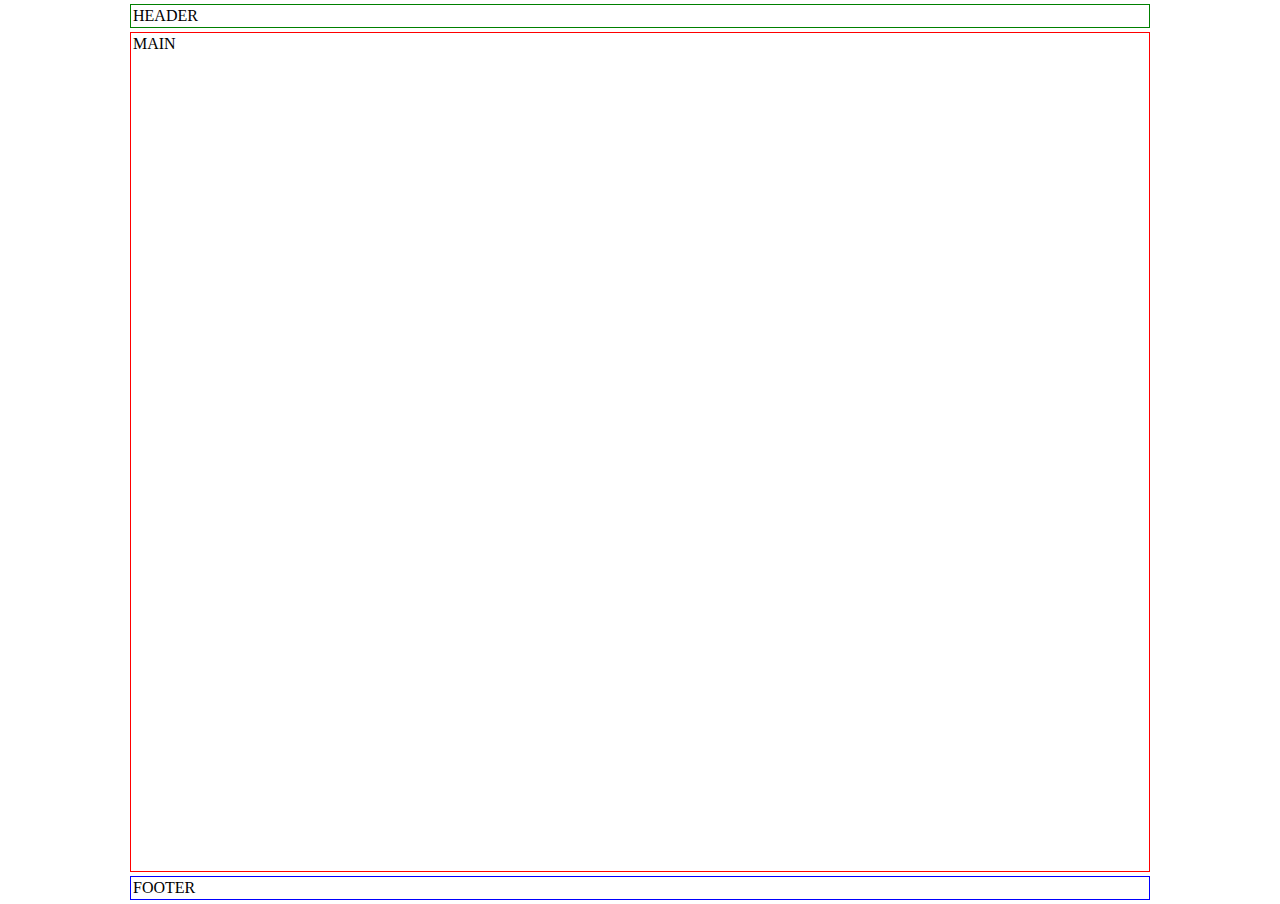
<file: MineTesteBox/index.html>
<!DOCTYPE html>
<html>
    <head>
         <meta charset="utf-8">
        <title>
            Mine Teste
        </title>
        <link href="css/mini.css" rel="stylesheet" media="all">
    </head>
    <body>
        <div class="wraper">
            <header>
                HEADER
            </header>
            <main>
                MAIN
            </main>
            <footer>
                FOOTER
            </footer>
        </div>
    </body>
   
    
</html>
</file>
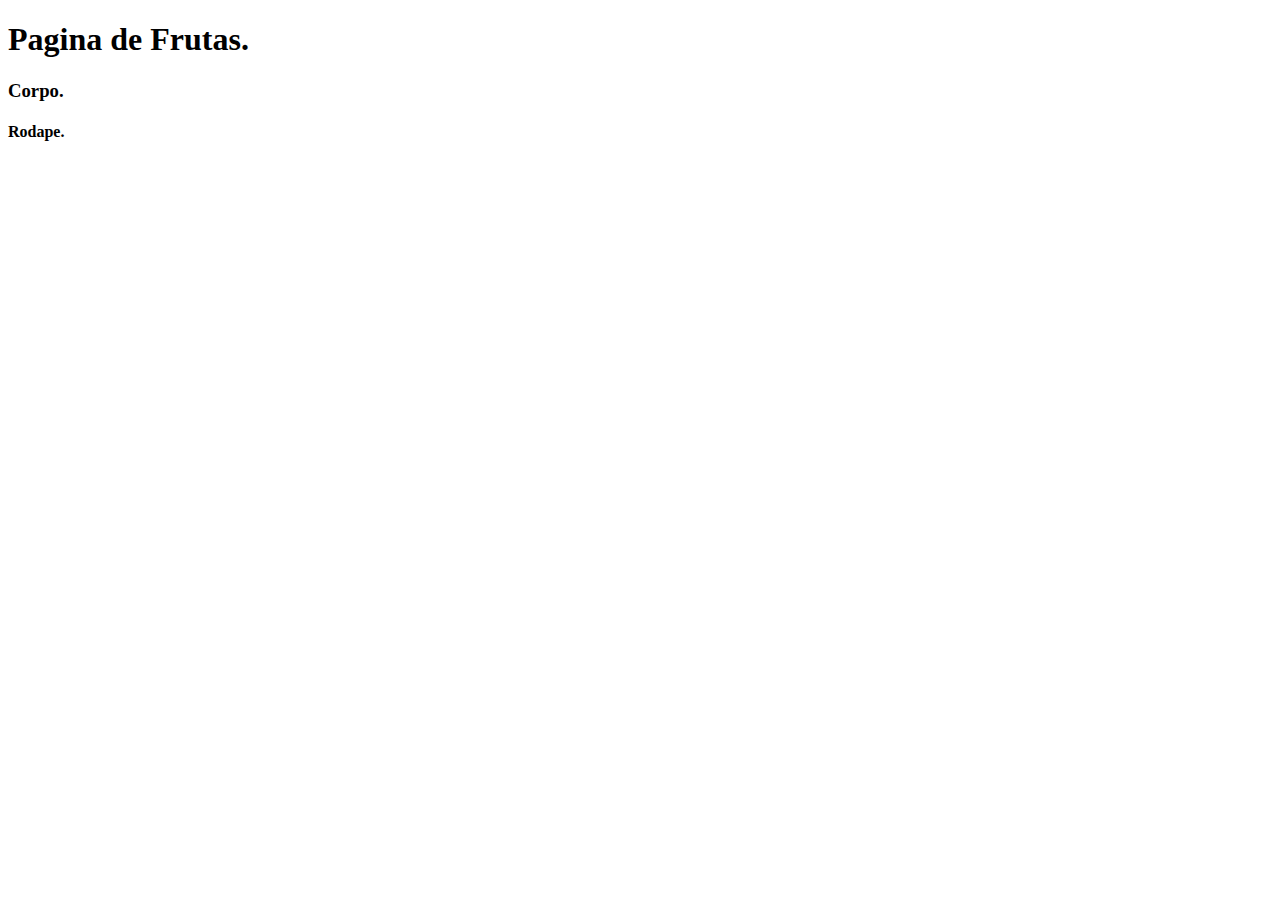
<file: web/index.html>
<!DOCTYPE html>
<html>
    <head>
        <meta charset="utf-8">
        <title>
            Minha Pagina JavaScript.
        </title>
        <link rel="icon" href="imagem/favicon.ico" type="image/x-icon" />
    </head>
    <body>
        <script>
            var frutas = [];
            var continuar = "n";
            do{
                var fruta = prompt("Digite o Nome de uma Fruta: ");
                frutas.push(fruta);
                continuar = prompt("Deseja continuar? Sim (s): ou Não (n): ");
                
            }while (continuar.toLowerCase() == "s")
            console.log("for");
            for (var i = 0; i < frutas.length; i++){
                console.log (frutas[i]);
            }
        </script>
        <header>
            <h1>
                Pagina de Frutas.
            </h1>
        </header>
        <main>
            <h3>
                Corpo.
            </h3>
        </main>
        <footer>
            <h4>
                Rodape.
            </h4>
        </footer>
    </body>
</html>
</file>
<file: MineTesteBox/css/mini.css>
*{
    margin: 0px;
    padding: 0px;
}
body, html{
    height: 100%;
    margin: 0;
}
.wraper{
    display: flex;
    width: 80%;
    height: 100%;
    flex-direction: column;
    margin: 0 auto;
    padding: 2px;
    position: relative;
    
}
main{
    flex-grow: 1;
    border: 1px solid red;
    margin: 2px;
    padding: 2px;
}
footer{
    border: 1px solid blue;
    margin: 2px;
    padding: 2px;
}
header{
    border: 1px solid green;
    margin: 2px;
    padding: 2px;
}
</file>
